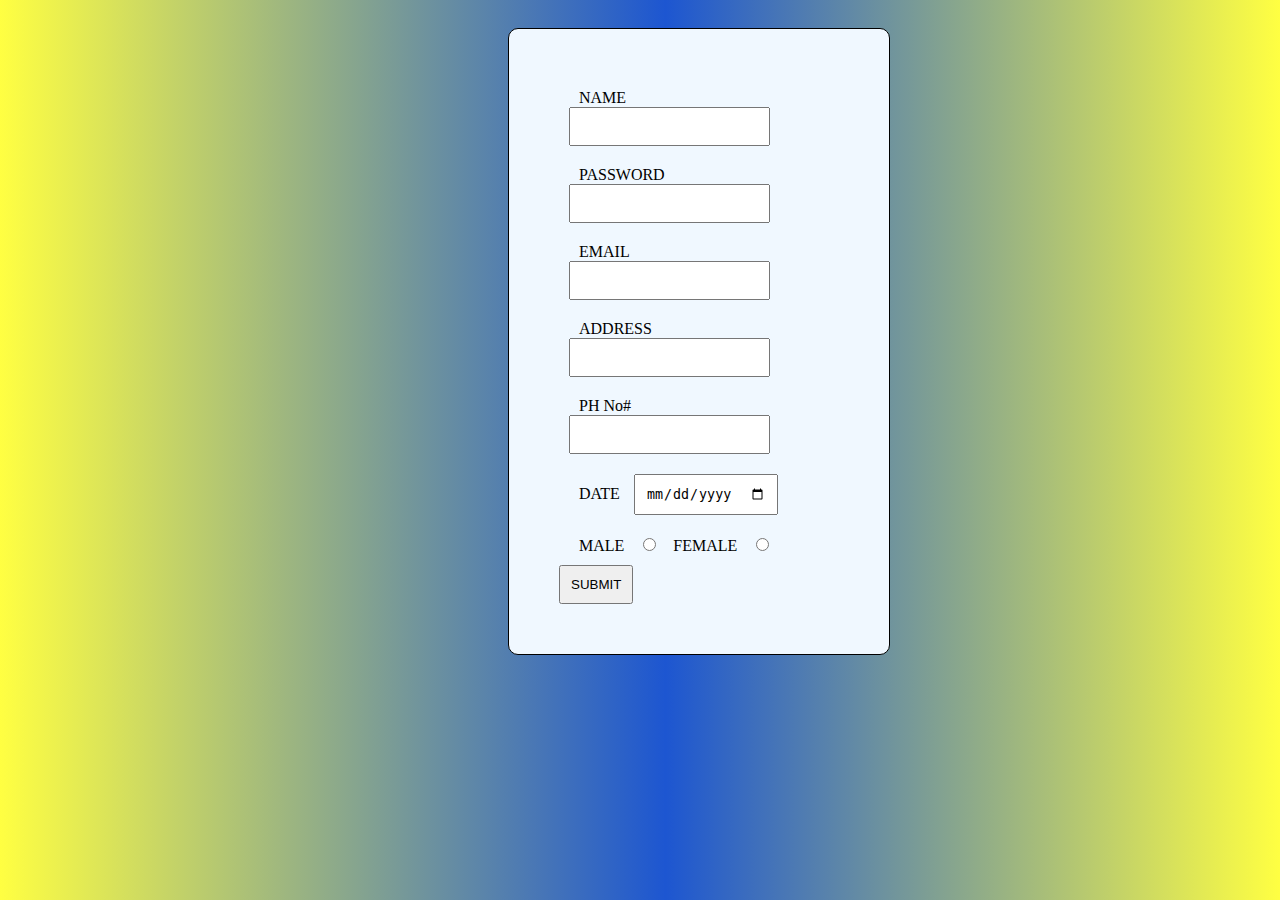
<file: form.html>
<!DOCTYPE html>
<html lang="en">
<head>

    <style>
        body{
            background: #ffff42;
background: linear-gradient(90deg, rgba(255, 255, 66, 1) 0%, rgba(29, 86, 209, 1) 52%, rgba(255, 255, 66, 1) 100%);

        }
        * {
            padding: 10px;

        }
        #box{
            padding: 40px;
            justify-content: right;
            border: 1px solid black;
            border-radius: 10px;
            width: 300px;
            height: auto;
            margin-left: 30em;
            background-color: aliceblue;
            
        
        }
    </style>
    <meta charset="UTF-8">
    <meta name="viewport" content="width=device-width, initial-scale=1.0">
    <title>login page</title>
</head>
<body>
    <div id="box">

        <form action="success.html">
            <div>        <label for="name">NAME</label>
                <input type="text">
            </div>
     <div>
         <label for="password">PASSWORD</label>
         <input type="password">
        </div>   
        <div>
            <label for="email">EMAIL</label>
        <input type="email">
     </div>
     <div>
         <label for="address">ADDRESS</label>
         <input type="text">
        </div>
        <div>
            <label for="number">PH No#</label>
            <input type="number">
        </div>
        <div>
            <label for="date">DATE</label>
            <input type="date">
        </div>
        <div>
            <label for="gender">MALE</label>
            <input type="radio">
            <label for="gender">FEMALE</label>
            <input type="radio">
        </div>
        <button type="submit">SUBMIT</button>
    </form>
</div>
</body>
</html>
</file>
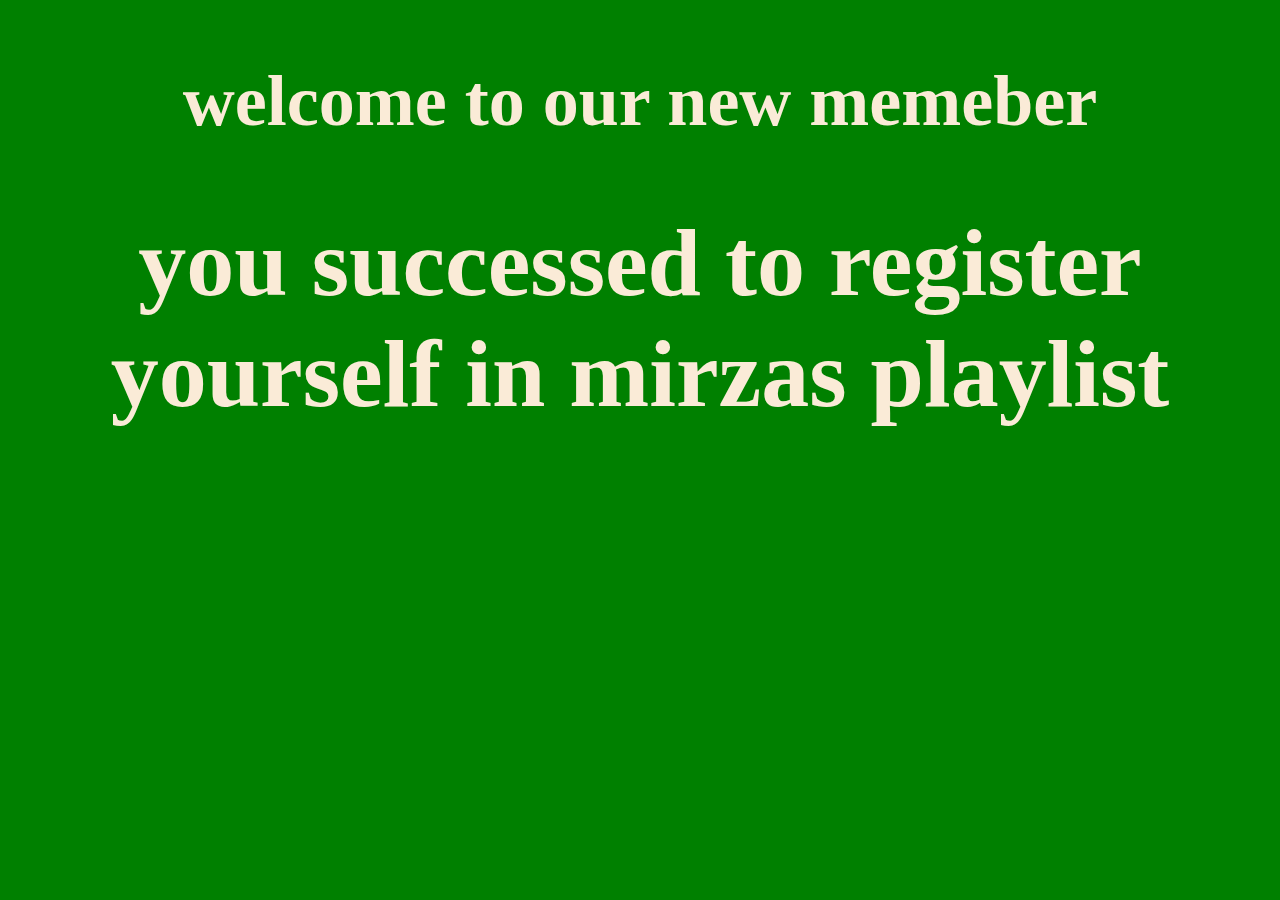
<file: success.html>
<!DOCTYPE html>
<html lang="en">

<head>
    <style>
        body {
            background-color: green;
            background-attachment: fixed;
        }

        div {
            color: antiquewhite;
            text-align: center;
            font-size: 3em;

        }
    </style>
    <meta charset="UTF-8">
    <meta name="viewport" content="width=device-width, initial-scale=1.0">
    <title>registration page</title>
</head>

<body>
    <div>

        <h2>welcome to our new memeber</h2>
        <h1>
            you successed to register yourself in mirzas playlist
        </h1>
    </div>

</body>

</html>
</file>
